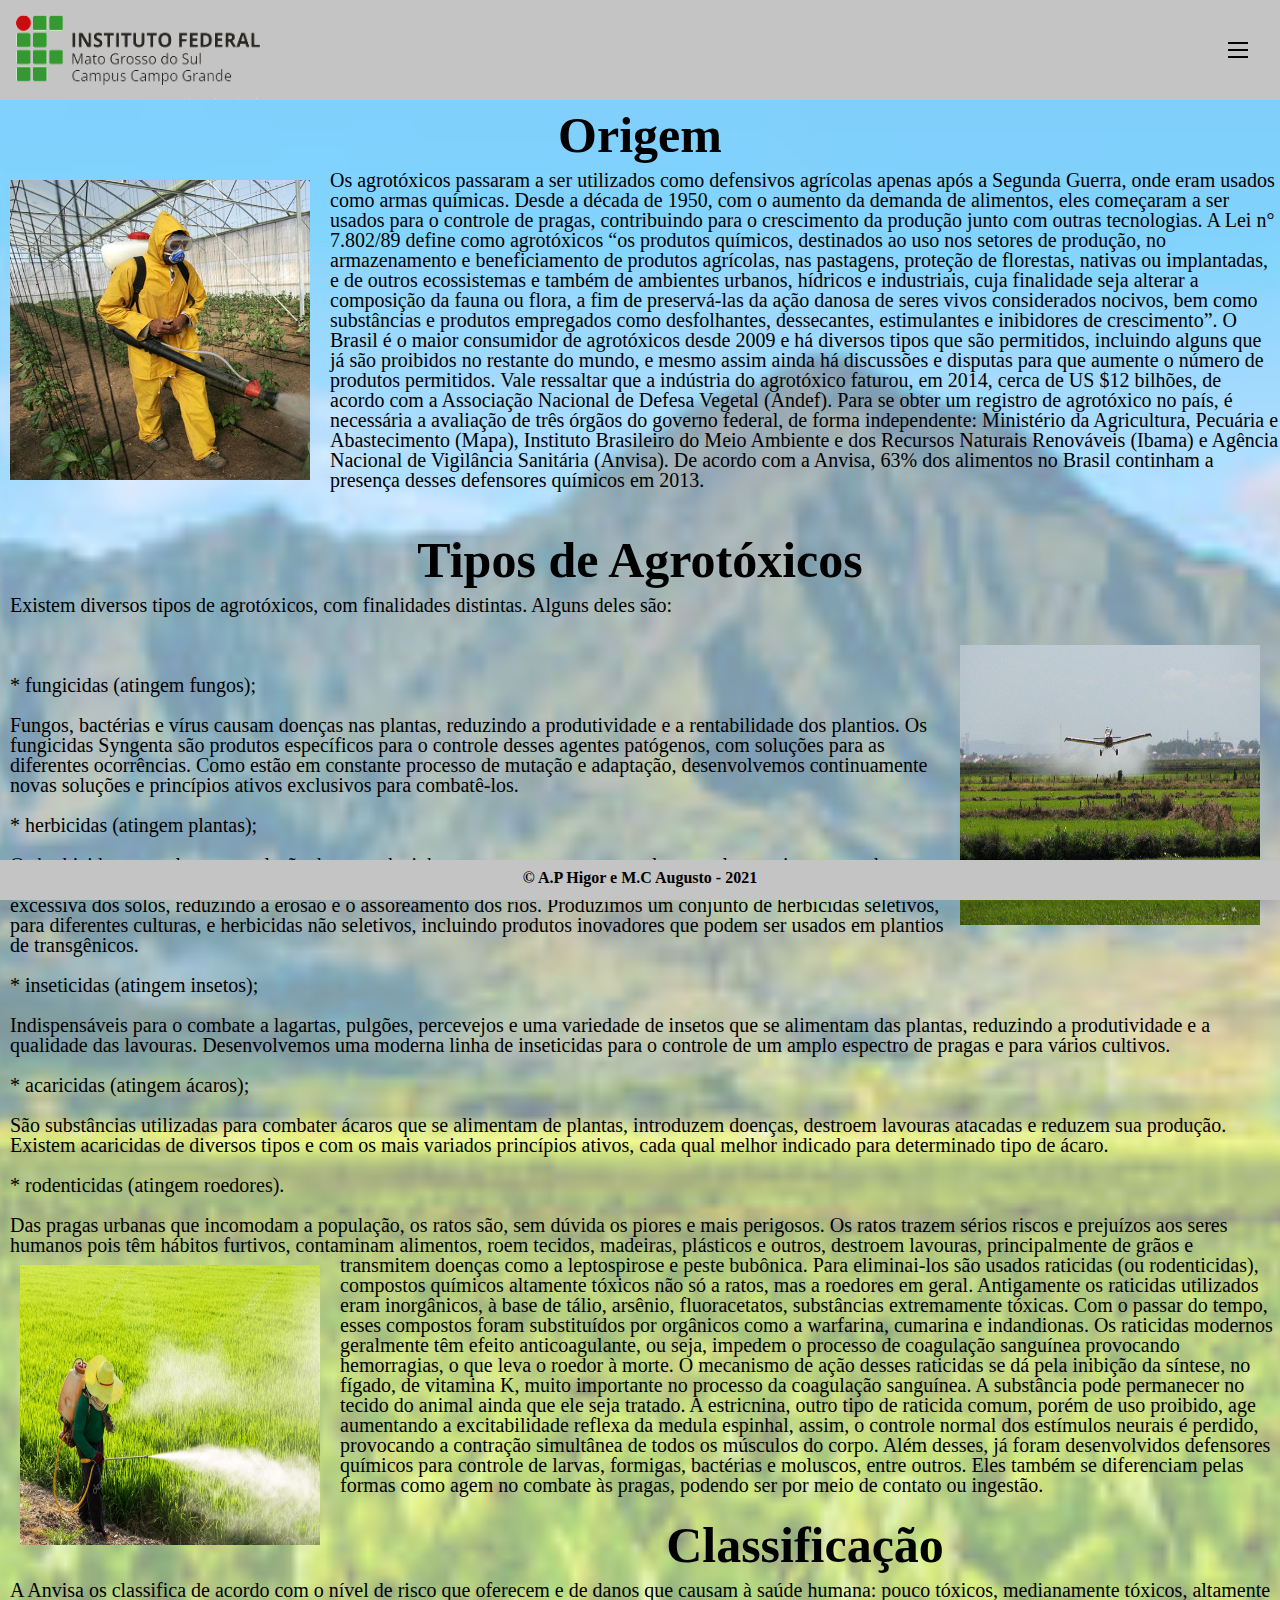
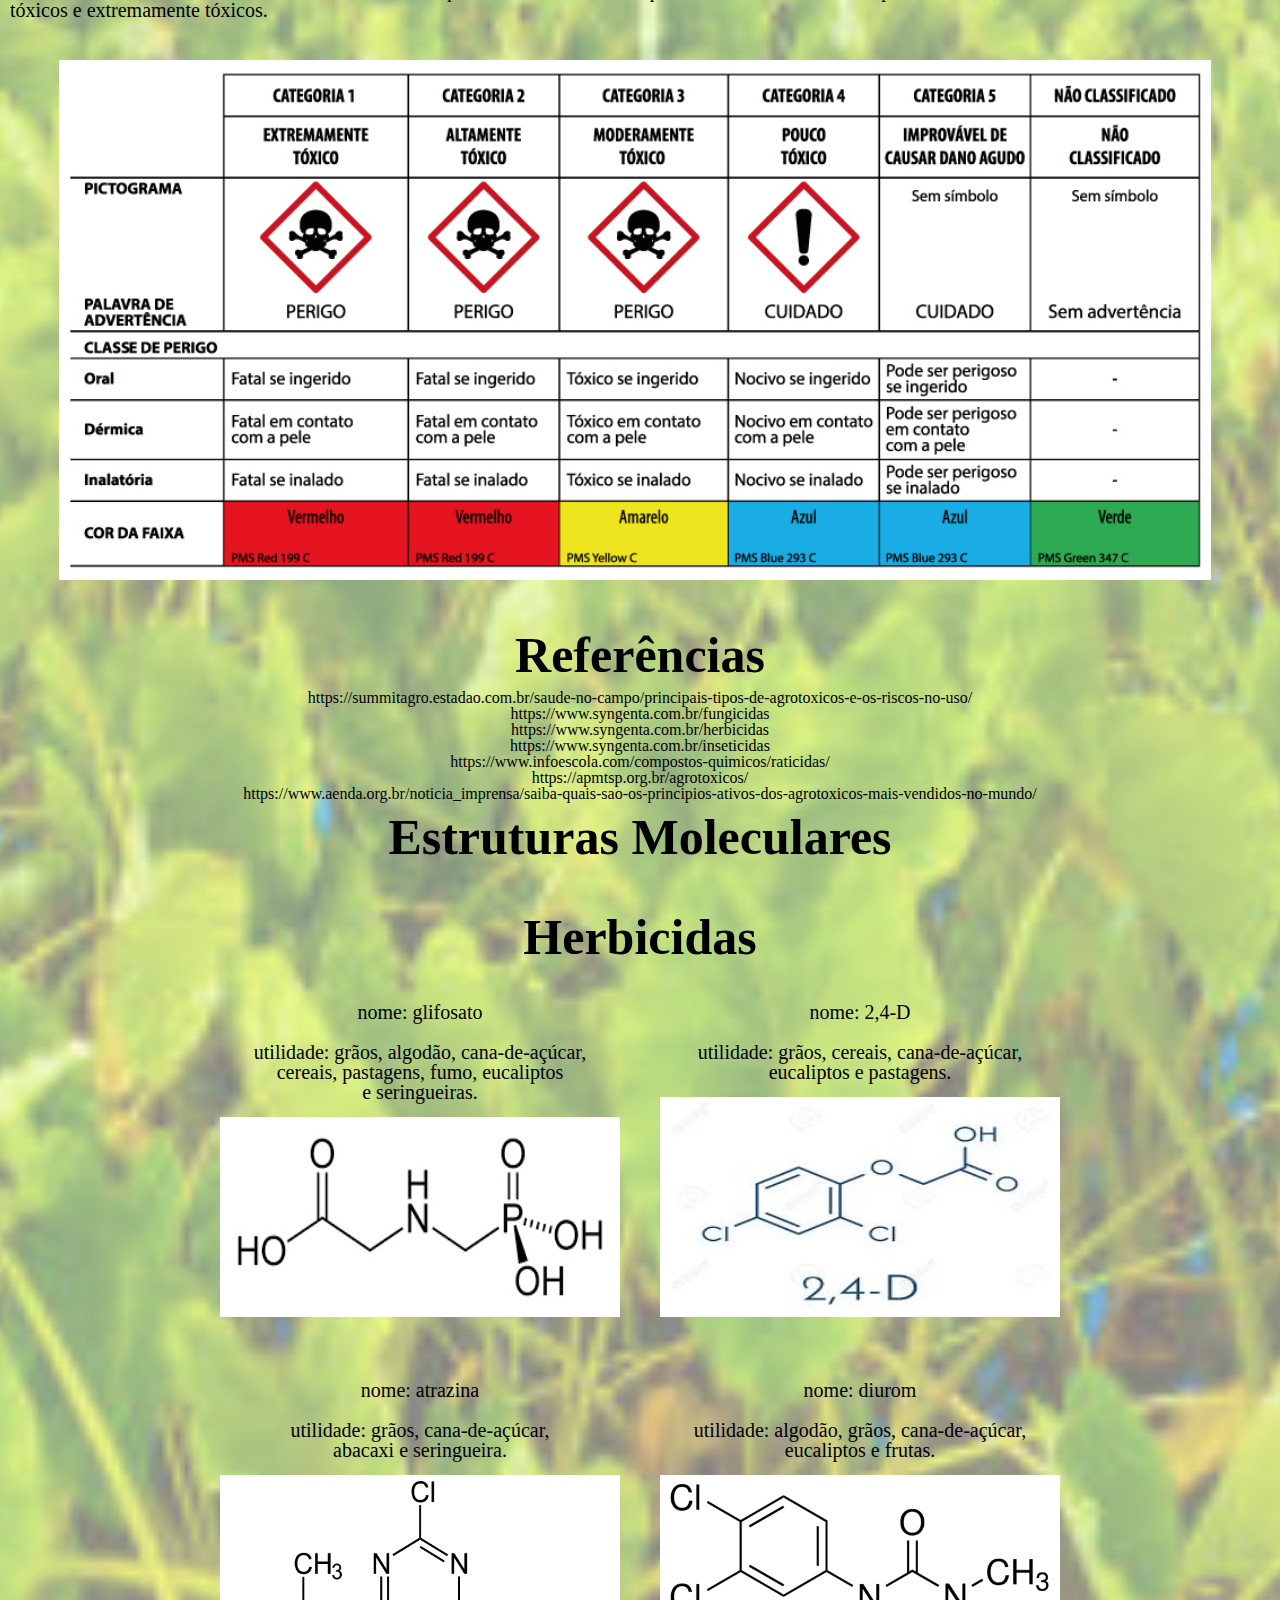
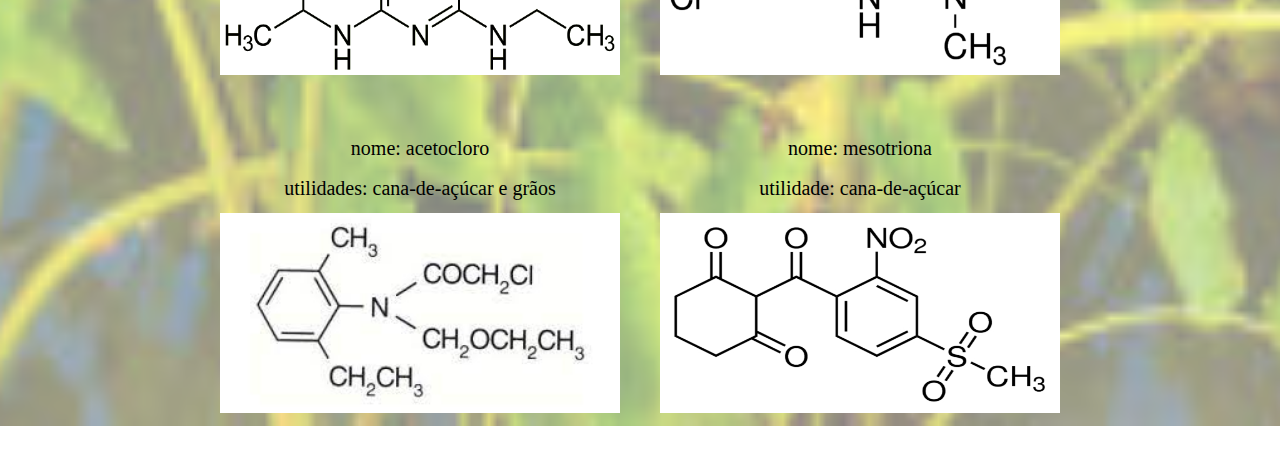
<file: index.html>
<!DOCTYPE html>
<html lang="pt-br">
    
    <head>
        <meta charset="UTF-8">
        <meta http-equiv="X-UA-Compatible" content="IE=edge">
        <meta name="viewport" content="width=device-width, initial-scale=1.0">
        <title>Agrotóxicos</title>
        <link rel="stylesheet" href="index.css">
        <link rel="stylesheet" href="reset.css"/>
    </head>
    
    <body>
        
        <header id="header">
            <a id="logo" href="https://www.ifms.edu.br/"><img id="logodark" src="logo_if_3.png" alt="image" height="100" width="250"/></a>
            <nav id="nav">
                <button aria-label="Abrir Menu" id="btn-mobile" aria-haspopup="true" aria-controls="menu" aria-expanded="false">
                    <span id="hamburger"></span>
                </button>
                <ul id="menu" role="menu">
                    <li><a href="about_us.html">About Us</a></li>
                    <li><a href="index.html">Agrotóxicos</a></li>
                    <li><a href="contato.html">Contato</a></li>
                    <li><a><label><input type="checkbox" id="switch" />Dark Mode</label> </a></li>
                </ul>
            </nav>
        </header>
        <script src="script.js"></script>
        <main class="fundo">
        <div class="text_general">
          <div>
    <h1 class="titulo_Origem">Origem</h1>
    <img class="imagem_origem" src="origem.png" alt="Image" height="1000" width="300" align="left">
    <p class="texto_origem">
        Os agrotóxicos passaram a ser utilizados como defensivos agrícolas apenas após a Segunda Guerra, onde eram usados como armas químicas. Desde a década de 1950, com o aumento da demanda de alimentos, eles começaram a ser usados para o controle de pragas, contribuindo para o crescimento da produção junto com outras tecnologias. 
        
        A Lei n° 7.802/89 define como agrotóxicos “os produtos químicos, destinados ao uso nos setores de produção, no armazenamento e beneficiamento de produtos agrícolas, nas pastagens, proteção de florestas, nativas ou implantadas, e de outros ecossistemas e também de ambientes urbanos, hídricos e industriais, cuja finalidade seja alterar a composição da fauna ou flora, a fim de preservá-las da ação danosa de seres vivos considerados nocivos, bem como substâncias e produtos empregados como desfolhantes, dessecantes, estimulantes e inibidores de crescimento”.
        
        O Brasil é o maior consumidor de agrotóxicos desde 2009 e há diversos tipos que são permitidos, incluindo alguns que já são proibidos no restante do mundo, e mesmo assim ainda há discussões e disputas para que aumente o número de produtos permitidos. Vale ressaltar que a indústria do agrotóxico faturou, em 2014, cerca de US $12 bilhões, de acordo com a Associação Nacional de Defesa Vegetal (Andef).
        
        Para se obter um registro de agrotóxico no país, é necessária a avaliação de três órgãos do governo federal, de forma independente: Ministério da Agricultura, Pecuária e Abastecimento (Mapa), Instituto Brasileiro do Meio Ambiente e dos Recursos Naturais Renováveis (Ibama) e Agência Nacional de Vigilância Sanitária (Anvisa).
        
        De acordo com a Anvisa, 63% dos alimentos no Brasil continham a presença desses defensores químicos em 2013.<br /><br/>
    </p>
    <h1 class="titulo_tipos">Tipos de Agrotóxicos</h1>
                    <p class="texto_tipos">Existem diversos tipos de agrotóxicos, com finalidades distintas. Alguns deles são:<br /><br />
                        <img class="imagem_tipos" src="tipos.png" alt="image" height="1000" width="300" align="right">
                        <br /><br /> * fungicidas (atingem fungos);<br /><br />
                        Fungos, bactérias e vírus causam doenças nas plantas, reduzindo a produtividade e a rentabilidade dos plantios. Os fungicidas Syngenta são produtos específicos para o controle desses agentes patógenos, com soluções para as diferentes ocorrências. Como estão em constante processo de mutação e adaptação, desenvolvemos continuamente novas soluções e princípios ativos exclusivos para combatê-los.
                        
                        <br /><br /> * herbicidas (atingem plantas);<br /><br />
                        Os herbicidas controlam a população de ervas daninhas que competem com as plantas pelos nutrientes e podem abrigar pragas e doenças. Contribuem para o desenvolvimento saudável dos plantios e evitam a movimentação excessiva dos solos, reduzindo a erosão e o assoreamento dos rios.
                        Produzimos um conjunto de herbicidas seletivos, para diferentes culturas, e herbicidas não seletivos, incluindo produtos inovadores que podem ser usados em plantios de transgênicos.
                        
                        <br /><br /> * inseticidas (atingem insetos);<br /><br />
                        Indispensáveis para o combate a lagartas, pulgões, percevejos e uma variedade de insetos que se alimentam das plantas, reduzindo a produtividade e a qualidade das lavouras. Desenvolvemos uma moderna linha de inseticidas para o controle de um amplo espectro de pragas e para vários cultivos.
                        
                        <br /><br /> * acaricidas (atingem ácaros);<br /><br />
                        São substâncias utilizadas para combater ácaros que se alimentam de plantas, introduzem doenças, destroem lavouras atacadas e reduzem sua produção. Existem acaricidas de diversos tipos e com os mais variados princípios ativos, cada qual melhor indicado para determinado tipo de ácaro.
                        
                        <br /><br />* rodenticidas (atingem roedores).<br /><br />
                        Das pragas urbanas que incomodam a população, os ratos são, sem dúvida os piores e mais perigosos. Os ratos trazem sérios riscos e prejuízos aos seres humanos pois têm hábitos furtivos, contaminam alimentos, roem tecidos, madeiras, plásticos e outros, destroem lavouras, principalmente de grãos e transmitem doenças como a leptospirose e peste bubônica.
                        <img class="imagem_tipos1" src="tipos1.png"alt="image" height="1000" width="300" align="left">
    Para eliminai-los são usados raticidas (ou rodenticidas), compostos químicos altamente tóxicos não só a ratos, mas a roedores em geral. Antigamente os raticidas utilizados eram inorgânicos, à base de tálio, arsênio, fluoracetatos, substâncias extremamente tóxicas. Com o passar do tempo, esses compostos foram substituídos por orgânicos como a warfarina, cumarina e indandionas.
    Os raticidas modernos geralmente têm efeito anticoagulante, ou seja, impedem o processo de coagulação sanguínea provocando hemorragias, o que leva o roedor à morte. O mecanismo de ação desses raticidas se dá pela inibição da síntese, no fígado, de vitamina K, muito importante no processo da coagulação sanguínea. A substância pode permanecer no tecido do animal ainda que ele seja tratado. A estricnina, outro tipo de raticida comum, porém de uso proibido, age aumentando a excitabilidade reflexa da medula espinhal, assim, o controle normal dos estímulos neurais é perdido, provocando a contração simultânea de todos os músculos do corpo.

            Além desses, já foram desenvolvidos defensores químicos para controle de larvas, formigas, bactérias e moluscos, entre outros. Eles também se diferenciam pelas formas como agem no combate às pragas, podendo ser por meio de contato ou ingestão.<br />
        </p>
        
        <h1 class="titulo_class">Classificação</h1>
                        <p class="texto_class">
                    A Anvisa os classifica de acordo com o nível de risco que oferecem e de danos que causam à saúde humana: pouco tóxicos, medianamente tóxicos, altamente tóxicos e extremamente tóxicos.<br /><br /></p>
                    <img class="imagem_class" src="classificação.png"alt="image" height="1100" width="700">
                    <p><br /><br /></p>
                    <h1 class="titulo_class">Referências</h1>
                    <p>
                        https://summitagro.estadao.com.br/saude-no-campo/principais-tipos-de-agrotoxicos-e-os-riscos-no-uso/ <br />
                        https://www.syngenta.com.br/fungicidas <br />
                        https://www.syngenta.com.br/herbicidas <br />
                        https://www.syngenta.com.br/inseticidas <br />
                        https://www.infoescola.com/compostos-quimicos/raticidas/ <br />
                        https://apmtsp.org.br/agrotoxicos/ <br />
                        https://www.aenda.org.br/noticia_imprensa/saiba-quais-sao-os-principios-ativos-dos-agrotoxicos-mais-vendidos-no-mundo/ <br />
                    
                    </p>
<h1 class="titulo_estrutura">Estruturas Moleculares <br /><br /> Herbicidas</h1>

<div class="general-div">
    <div class="internal-div">
        <p class="estru_p">nome: glifosato<br /><br />utilidade: grãos, algodão, cana-de-açúcar,<br /> cereais, pastagens, fumo, eucaliptos<br /> e seringueiras.</p>
        <img src="herb_estru.jpg"alt="image" height="200" width="400"> 
    </div> 
    <div class="internal-div">
        <p class="estru_p">nome: 2,4-D<br /><br /> utilidade: grãos, cereais, cana-de-açúcar, <br />eucaliptos e pastagens.
        </p>
        <img  src="herb_estru2.jpg"alt="image" height="220" width="400">
        <br />
    </div>
</div>
<div class="general-div">
    <div class="internal-div">
        <p class="estru_p">nome: atrazina<br /><br />utilidade: grãos, cana-de-açúcar,<br /> abacaxi e seringueira.</p>
        <img  src="herb_estru3.png"alt="image" height="200"   width="400">
    </div>
    <div class="internal-div">
        <p class="estru_p">nome: diurom<br /><br />utilidade: algodão, grãos, cana-de-açúcar,<br /> eucaliptos e frutas.</p>
        <img  src="herb_estru4.jpg"alt="image" height="200"   width="400">
    </div>
</div>
<div class="general-div">
    <div class="internal-div">
        <p class="estru_p">nome: acetocloro<br /><br />utilidades: cana-de-açúcar e grãos</p>
        <img  src="herb_estru5.jpg"alt="image" height="200"   width="400">
    </div>
    <div class="internal-div">
        <p class="estru_p">nome: mesotriona<br /><br />utilidade: cana-de-açúcar</p>
        <img  src="herb_estru6.jpg"alt="image" height="200"   width="400">
    </div>
</div>

</div>
</div>
</main>

<footer class="rodape">
    &copy; A.P Higor e M.C Augusto - 2021
</footer>

</body>
</html>
</file>
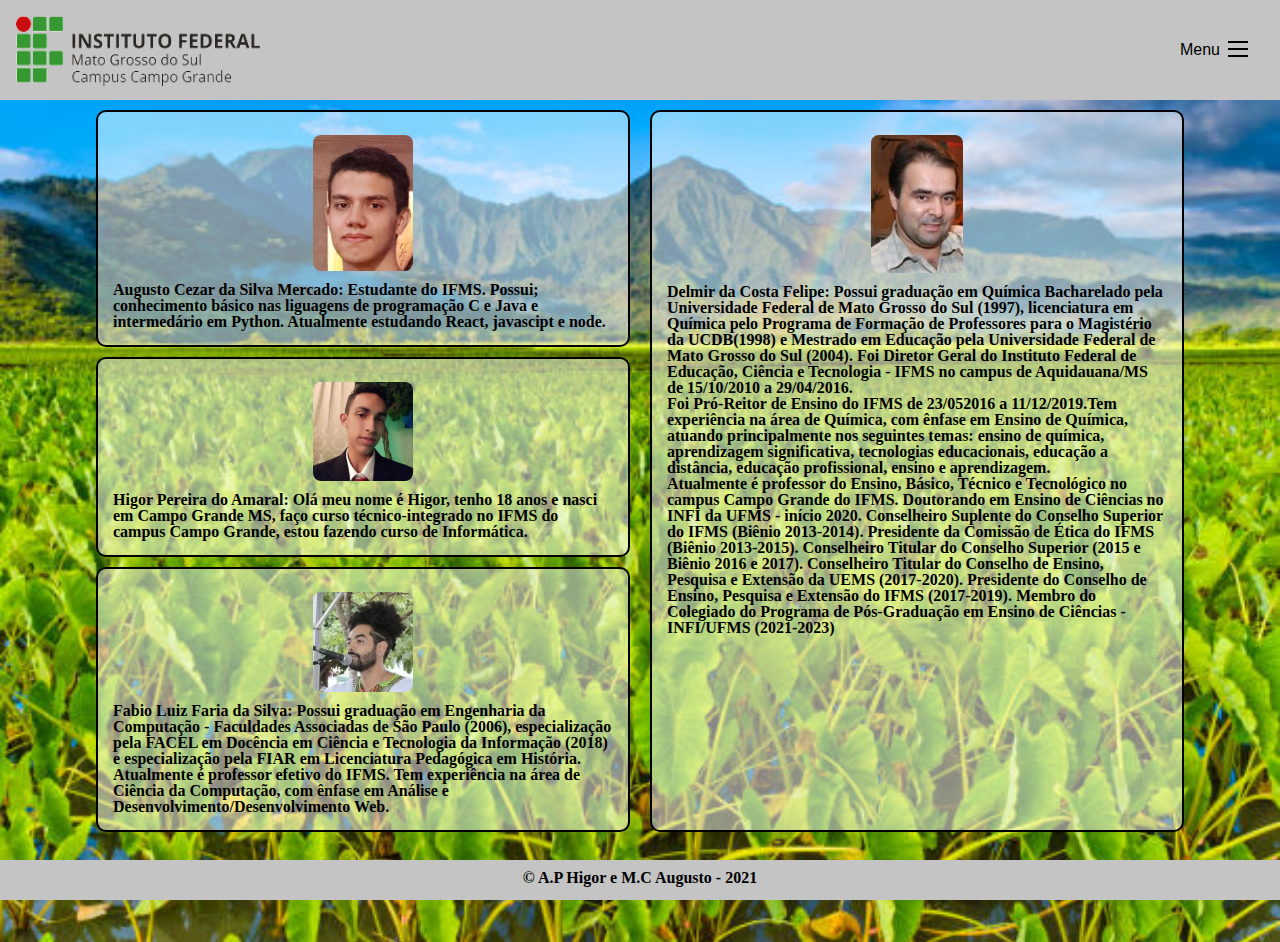
<file: about_us.html>
<!DOCTYPE html>
<html lang="en">
<head>
    <meta charset="UTF-8">
    <meta http-equiv="X-UA-Compatible" content="IE=edge">
    <meta name="viewport" content="width=device-width, initial-scale=1.0">
    <link rel="stylesheet" href="about_us.css"/>
    <link rel="stylesheet" href="reset.css"/>
    <title>About us</title>
</head>
<body>
    <header id="header">
        <a id="logo" href="https://www.ifms.edu.br/"><img class="logo-if" src="logo_if_3.png" alt="image" height="100" width="250"align="left"/></a>
        <nav id="nav">
            <button aria-label="Abrir Menu" id="btn-mobile" aria-haspopup="true" aria-controls="menu" aria-expanded="false">Menu
                <span id="hamburger"></span>
            </button>
            <ul id="menu" role="menu">
                <li><a href="about_us.html">About Us</a></li>
                <li><a href="index.html">Agrotóxicos</a></li>
                <li><a href="contato.html">Contato</a></li>
                <li><a><label><input type="checkbox" id="switch" />Dark Mode</label> </a></li>
            </ul>
        </nav>
    </header>
    <script src="script.js"></script>
    <main class="fundo">
        <div class="container">
            <div>
                <div class="quadro">
                        <img src="ft_Augusto.jpeg" class="img">
                    <p>
                        Augusto Cezar da Silva Mercado: Estudante do IFMS. Possui; conhecimento básico nas liguagens de programação C e Java e intermedário em Python. Atualmente estudando React, javascipt e node.
                    </p>
                </div>
                <div class="quadro">
                    <img src="ft_Higor.png"class="img">
                    <p>
                        Higor Pereira do Amaral: Olá meu nome é Higor, tenho 18 anos e nasci em Campo Grande MS, faço curso técnico-integrado no IFMS do campus Campo Grande, estou fazendo curso de Informática.
                    </p>
                </div>
                <div class="quadro">
                    <img src="Fabio.png"class="img">
                    <p>
                        Fabio Luiz Faria da Silva: Possui graduação em Engenharia da Computação - Faculdades Associadas de São Paulo (2006), especialização pela FACEL em Docência em Ciência e Tecnologia da Informação (2018) e especialização pela FIAR em Licenciatura Pedagógica em História. <br>
                        Atualmente é professor efetivo do IFMS. Tem experiência na área de Ciência da Computação, com ênfase em Análise e Desenvolvimento/Desenvolvimento Web.
                    </p>
                </div>
            </div>
            <div class="quadro">
                <img src="Delmir.png"class="img">
                <p>
                    Delmir da Costa Felipe: Possui graduação em Química Bacharelado pela Universidade Federal de Mato Grosso do Sul (1997), licenciatura em Química pelo Programa de Formação de Professores para o Magistério da UCDB(1998) e Mestrado em Educação pela Universidade Federal de Mato Grosso do Sul (2004). Foi Diretor Geral do Instituto Federal de Educação, Ciência e Tecnologia - IFMS no campus de Aquidauana/MS de 15/10/2010 a 29/04/2016. <br>
                    Foi Pró-Reitor de Ensino do IFMS de 23/052016 a 11/12/2019.Tem experiência na área de Química, com ênfase em Ensino de Química, atuando principalmente nos seguintes temas: ensino de química, aprendizagem significativa, tecnologias educacionais, educação a distância, educação profissional, ensino e aprendizagem. <br>
                    Atualmente é professor do Ensino, Básico, Técnico e Tecnológico no campus Campo Grande do IFMS. Doutorando em Ensino de Ciências no INFI da UFMS - início 2020. Conselheiro Suplente do Conselho Superior do IFMS (Biênio 2013-2014). Presidente da Comissão de Ética do IFMS (Biênio 2013-2015). Conselheiro Titular do Conselho Superior (2015 e Biênio 2016 e 2017). Conselheiro Titular do Conselho de Ensino, Pesquisa e Extensão da UEMS (2017-2020). Presidente do Conselho de Ensino, Pesquisa e Extensão do IFMS (2017-2019). Membro do Colegiado do Programa de Pós-Graduação em Ensino de Ciências - INFI/UFMS (2021-2023)
                </p>
            </div>
        </div>
        
    </main>

    <footer class="rodape">
        &copy; A.P Higor e M.C Augusto - 2021
    </footer>
</body>
</html>
</file>
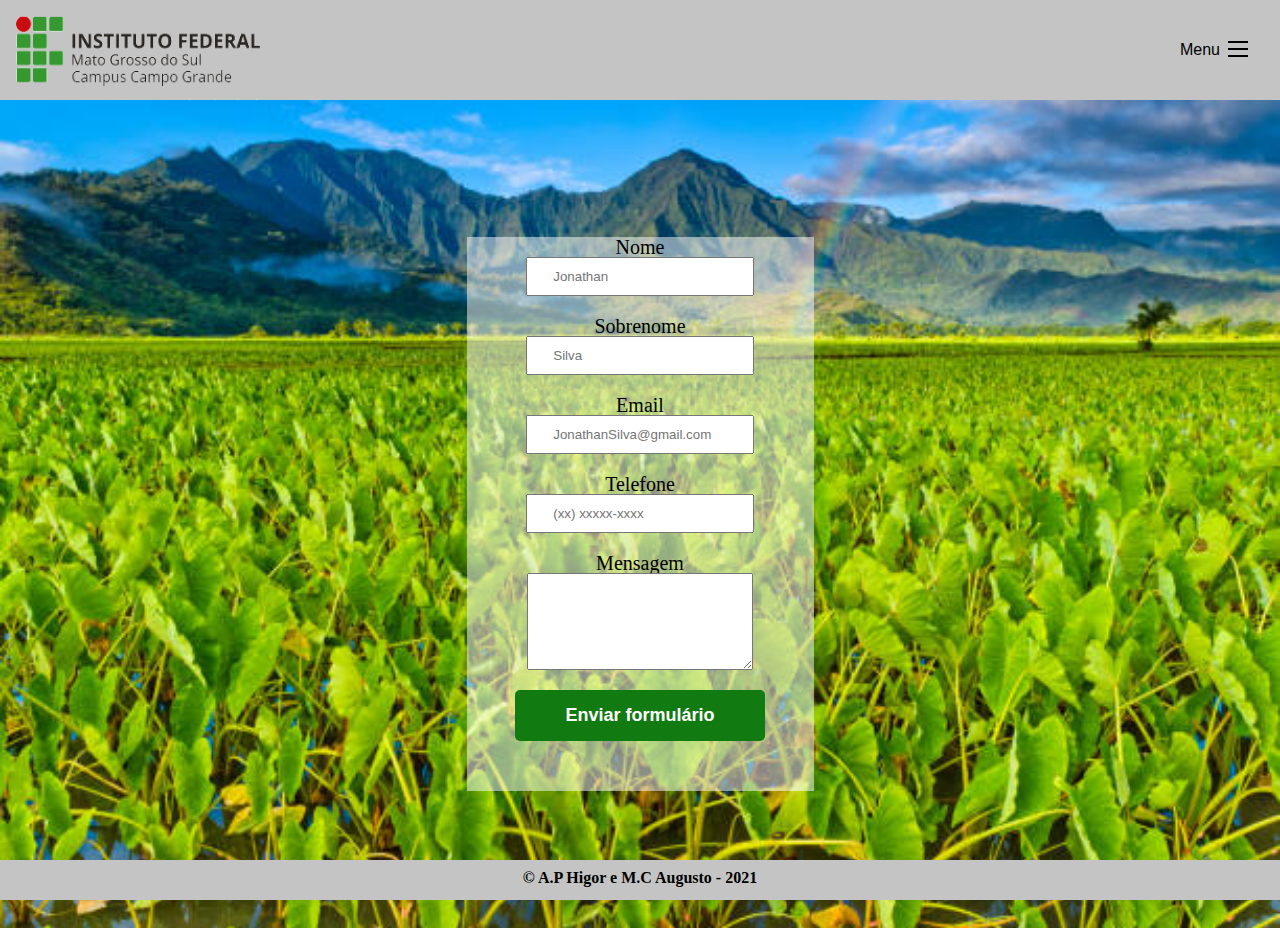
<file: contato.html>
<!DOCTYPE html>
<html lang="pt-br">

<head>
    <meta charset="utf-8" />
    <title>Contato</title>
    <link rel="stylesheet" href="reset.css" />
    <link rel="stylesheet" href="contato.css" />
</head>

<body>
    <header id="header">
        <a id="logo" href="https://www.ifms.edu.br/"><img src="logo_if_3.png" alt="image" height="100" width="250"align="left"/></a>
        <nav id="nav">
            <button aria-label="Abrir Menu" id="btn-mobile" aria-haspopup="true" aria-controls="menu" aria-expanded="false">Menu
                <span id="hamburger"></span>
            </button>
            
            <ul id="menu" role="menu">
                <li><a href="about_us.html">About Us</a></li>
                <li><a href="index.html">Agrotóxicos</a></li>
                <li><a href="contato.html">Contato</a></li>
                <li><a><label><input type="checkbox" id="switch" />Dark Mode</label> </a></li>
            </ul>
        </nav>
    </header>
    <script src="script.js"></script>
    <main class="fundo">

        <form action="/bancodedados_prj.php" method="POST" class="caixa">
            <label for="nome">Nome</label>
            <input class="input-padrao" type="text" id="nome" required placeholder="Jonathan">

            <label for="sobrenome">Sobrenome</label>
            <input class="input-padrao" type="text" id="sobrenome" required placeholder="Silva">

            <label for="email">Email</label>
            <input class="input-padrao" type="email" id="email" required placeholder="JonathanSilva@gmail.com">

            <label for="telefone">Telefone</label>
            <input class="input-padrao" type="tel" id="telefone" required placeholder="(xx) xxxxx-xxxx">

            <label for="mensagem">Mensagem</label>
            <textarea class="input-padrao" cols="35" rows="5" id="mensagem"></textarea>
            <input type="submit" value="Enviar formulário" class="send">
        </form>

    </main>

    <footer class="rodape">
        &copy; A.P Higor e M.C Augusto - 2021
    </footer>

</body>

</html>
</file>
<file: index.css>
body,
ul {
    margin: 0px;
    padding: 0px;
}

:root{
  --body-color: black;
  --body-bg: url(pdf-prj.png) no-repeat center center;
  --rod-color: black;
  --rod-bg: rgb(196, 196, 196);
  --hed-bg: rgb(196, 196, 196);
  --hamb-color: black;
  --menu-bg:#b4b4b4;
  --menu-bb:rgba(0, 0, 0, 0.05);
  --general-bgc:rgba(255, 255, 255, 0.5);
}

.dark-mode:root{
  --body-color: rgb(228, 228, 228);
  --body-bg: url(fundo_dark.png) no-repeat center center;
  --rod-color: white;
  --rod-bg: black;
  --hed-bg: black;
  --hamb-color: white;
  --menu-bg:rgb(90, 90, 90);
  --menu-bb:rgba(206, 206, 206, 0.05);
  --general-bgc:rgba(2, 2, 10, 0.5);;
}

body{
  color: var(--body-color);
}

main{
    background: var(--body-bg);
    background-size: cover;
    height: 92vh;
}

#switch {
display: none;
}

a {
    color: var(--body-color);
    text-decoration: none;
    font-family: Cambria, Cochin, Georgia, Times, 'Times New Roman', serif;
}

a:hover {
    background: rgb(165, 165, 165);
  }
  
.fundo{
    height: 100%;
    width: 100%;
}


#header {
  box-sizing: border-box;
  height: 100px;
  padding: 1rem;
  display: flex;
  align-items: center;
  justify-content: space-between;
  background: var(--hed-bg);
}

#menu {
  display: flex;
  list-style: none;
  gap: 0.5rem;
}

#menu a {
  display: block;
  padding: 0.5rem;
}

#btn-mobile {
  display: none;
}

.rodape {
  font-family: Cambria, Cochin, Georgia, Times, 'Times New Roman', serif;
    background-color: var(--rod-bg);
    color: var(--rod-color);
    height: 30px;
    text-align: center;
    font-weight: bold;
    padding-top: 10px;
    bottom: 0px;
    position:fixed;
    width: 100%;
}

.text_general{

    background-color: var(--general-bgc);
text-align: center;
font-family: Cambria, Cochin, Georgia, Times, 'Times New Roman', serif;
}

.titulo_Origem {
    text-align: center;
    font-size: 50px;
    font-weight: bold;
    padding: 10px;
}

.texto_origem{
    padding-left: 10px;
    text-align: left;
    font-size: 20px;
    padding-bottom: 15px;
}

.titulo_tipos {
    text-align: center;
    font-size: 50px;
    font-weight: bold;
    padding: 10px;
}

.texto_tipos{
    padding-left: 10px;
    text-align: left;
    font-size: 20px;
    padding-bottom: 15px;
}

.titulo_class {
    text-align: center;
    font-size: 50px;
    font-weight: bold;
    padding: 10px;
}

.texto_class{
    padding-left: 10px;
    text-align: left;
    font-size: 20px;
    padding-bottom: 15px;
}

.titulo_sobre {
    text-align: center;
    font-size: 50px;
    font-weight: bold;
    padding: 10px;
}

.texto_sobre{
    padding-left: 10px;
    text-align: left;
    font-size: 20px;
    padding-bottom: 15px;
}

.titulo_estrutura {
  text-align: center;
  font-size: 50px;
  font-weight: bold;
  padding: 10px;
}

.imagem_origem{
    margin: 0 10px 0 0;
    padding: 10px;
    display: flex;
    height: 300px;
}

.imagem_tipos{
    margin: 0 10px 0 0;
    padding: 10px;
    display: flex;
    height: 280px;
}

.imagem_tipos1{
    margin: 0 10px 0 0;
    padding: 10px;
    display: flex;
    height: 280px;
}

.imagem_class{
    margin: 0 10px 0 0;
    padding: 5px;
    height: auto;
    width: 90vw;
}

.imagem_sobre{
    width: 60%;
    border-left: 40%;
    text-align: center; 
}

.general-div {
  display: flex;
  justify-content: center;
  margin: 20px 10px 40px 10px;
}

.internal-div {
  display: block;
  margin: 10px 20px 10px 20px;
}
.estru_p {
  font-size: 20px;
  padding-bottom: 15px;
}

@media (max-width: 2000px) {
  #menu {
  display: block;
  position: absolute;
  width: 100%;
  top: 100px;
  right: 0px;
  background: var(--menu-bg);
  transition: 0.6s;
  z-index: 1000;
  height: 0px;
  visibility: hidden;
  overflow-y: hidden;
}
#nav.active #menu {
  height: calc(100vh - 100px);
  visibility: visible;
  overflow-y: auto;
}
#menu a {
  padding: 1rem 0;
  margin: 0 1rem;
  border-bottom: 2px solid var(--menu-bb);
}
#btn-mobile {
  display: flex;
  padding: 0.5rem 1rem;
  font-size: 1rem;
  border: none;
  background: none;
  cursor: pointer;
  gap: 0.5rem;
}
#hamburger {
  color: var(--hamb-color);
  border-top: 2px solid;
  width: 20px;
}
#hamburger::after,
#hamburger::before {
  content: '';
  display: block;
  width: 20px;
  height: 2px;
  background: currentColor;
  margin-top: 5px;
  transition: 0.3s;
  position: relative;
}
#nav.active #hamburger {
  border-top-color: transparent;
}
#nav.active #hamburger::before {
  transform: rotate(135deg);
}
#nav.active #hamburger::after {
  transform: rotate(-135deg);
  top: -7px;
}

}
</file>
<file: about_us.css>
body,
ul {
    margin: 0px;
    padding: 0px;
}

:root{
  --body-color: black;
  --body-bg: url(pdf-prj.png) no-repeat center center;
  --rod-color: black;
  --rod-bg: rgb(196, 196, 196);
  --hed-bg: rgb(196, 196, 196);
  --hamb-color: black;
  --menu-bg:#b4b4b4;
  --menu-bb:rgba(0, 0, 0, 0.05);
  --quadro-bgc: rgba(255, 255, 255, 0.5);
}

.dark-mode:root{
  --body-color: rgb(228, 228, 228);
  --body-bg: url(fundo_dark.png) no-repeat center center;
  --rod-color: white;
  --rod-bg: black;
  --hed-bg: black;
  --hamb-color: white;
  --menu-bg:rgb(90, 90, 90);
  --menu-bb:rgba(206, 206, 206, 0.05);
  --quadro-bgc: rgba(2, 2, 10, 0.6);
}

body{
  color: var(--body-color);
  transition: .5s;
}

main{
    background: var(--body-bg);
    background-size: cover;
    height: 92vh;
    display: flex;
    flex-direction: column;
    justify-content: center;
    align-items: center;
    transition: .5s;
}


#switch {
  display: none;
  }
  
a {
    color: var(--body-color);
    text-decoration: none;
    font-family: Cambria, Cochin, Georgia, Times, 'Times New Roman', serif;
}

a:hover {
    background: rgb(165, 165, 165);
}

.fundo{
    height: 100%;
    width: 100%;
}

#header {
  box-sizing: border-box;
  height: 100px;
  padding: 1rem;
  display: flex;
  align-items: center;
  justify-content: space-between;
  background: var(--hed-bg);
}

#menu {
  display: flex;
  list-style: none;
  gap: 0.5rem;
}

#menu a {
  display: block;
  padding: 0.5rem;
}

#btn-mobile {
  display: none;
}
.rodape {
  font-family: Cambria, Cochin, Georgia, Times, 'Times New Roman', serif;
    background-color: var(--rod-bg);
    color: var(--rod-color);
    height: 30px;
    text-align: center;
    font-weight: bold;
    padding-top: 10px;
    bottom: 0px;
    position:fixed;
    width: 100%;
}

.titulo_sobre {
    text-align: center;
    font-size: 30px;
    font-weight: bold;
    padding: 10px;
}

.quadro {
    border: 2px solid;
    border-radius: 10px;
    background-color: var(--quadro-bgc);
    color: var(--body-color);
    font-weight: bold;
    padding: 15px;
    display: block;
    margin: 10px 10px;
    max-width: 500px;
    min-height: 50px;
    text-align: center;
}

.container {
    display: flex;
    justify-content: center;
    width: 100%;
    height: 100%;
    margin: 0 0 100px 0;
}

.img {
    min-width: 10%;
    min-height: 10%;
    max-height: 20%;
    max-width: 20%;
    margin: 0;
    padding: 0;
    align-items: flex-start;
    border-radius: 8px;
    margin: 8px;
}

p {
    text-align: left;
}


@media (max-width: 2000px) {
    #menu {
    display: block;
    position: absolute;
    width: 100%;
    top: 100px;
    right: 0px;
    background: var(--menu-bg);
    transition: 0.6s;
    z-index: 1000;
    height: 0px;
    visibility: hidden;
    overflow-y: hidden;
  }
  #nav.active #menu {
    height: calc(100vh - 100px);
    visibility: visible;
    overflow-y: auto;
  }
  #menu a {
    padding: 1rem 0;
    margin: 0 1rem;
    border-bottom: 2px solid var(--menu-bb);
  }
  #btn-mobile {
    display: flex;
    padding: 0.5rem 1rem;
    font-size: 1rem;
    border: none;
    background: none;
    cursor: pointer;
    gap: 0.5rem;
  }
  #hamburger {
    color: var(--hamb-color);
    border-top: 2px solid;
    width: 20px;
  }
  #hamburger::after,
  #hamburger::before {
    content: '';
    display: block;
    width: 20px;
    height: 2px;
    background: currentColor;
    margin-top: 5px;
    transition: 0.3s;
    position: relative;
  }
  #nav.active #hamburger {
    border-top-color: transparent;
  }
  #nav.active #hamburger::before {
    transform: rotate(135deg);
  }
  #nav.active #hamburger::after {
    transform: rotate(-135deg);
    top: -7px;
  }

}
</file>
<file: contato.css>
body,
ul {
    margin: 0px;
    padding: 0px;
}

:root{
  --body-color: black;
  --body-bg: url(pdf-prj.png) no-repeat center center;
  --rod-color: black;
  --rod-bg: rgb(196, 196, 196);
  --hed-bg: rgb(196, 196, 196);
  --hamb-color: black;
  --menu-bg:#b4b4b4;
  --menu-bb:rgba(0, 0, 0, 0.05);
  --form-bgc:rgba(255, 255, 255, 0.5);
}

.dark-mode:root{
  --body-color: rgb(228, 228, 228);
  --body-bg: url(fundo_dark.png) no-repeat center center;
  --rod-color: white;
  --rod-bg: black;
  --hed-bg: black;
  --hamb-color: white;
  --menu-bg:rgb(90, 90, 90);
  --menu-bb:rgba(206, 206, 206, 0.05);
  --form-bgc:rgba(2, 2, 10, 0.5);
}

body{
  color: var(--body-color);
}

main{
    background: var(--body-bg);
    background-size: cover;
    height: 92vh;
    display: flex;
    flex-direction: column;
    justify-content: center;
    align-items: center;
}


#switch {
  display: none;
  }
  
a {
    color: var(--body-color);
    text-decoration: none;
    font-family: Cambria, Cochin, Georgia, Times, 'Times New Roman', serif;
}

a:hover {
    background: rgb(165, 165, 165);
}

.fundo{
    /* height: 100%;*/ 
    width: 100%;
}

 

#header {
  box-sizing: border-box;
  height: 100px;
  padding: 1rem;
  display: flex;
  align-items: center;
  justify-content: space-between;
  background: var(--hed-bg);
}

#menu {
  display: flex;
  list-style: none;
  gap: 0.5rem;
}

#menu a {
  display: block;
  padding: 0.5rem;
}

#btn-mobile {
  display: none;
}
.rodape {
  font-family: Cambria, Cochin, Georgia, Times, 'Times New Roman', serif;
    background-color: var(--rod-bg);
    color: var(--rod-color);
    height: 30px;
    text-align: center;
    font-weight: bold;
    padding-top: 10px;
    bottom: 0px;
    position:fixed;
    width: 100%;
}
.caixa{
    display: flex;
    flex-direction: column;
    justify-content: center;
    align-items: center;

}

form {
    margin: 0px 0px;
    background-color:  var(--form-bgc);
}

form label, form legend {
    display: block;
    font-size: 20px;
    margin: 0 10x;
}

.input-padrao{
    display: block;
    margin: 0 0 20px 0;    
    padding: 10px 25px;
    width: 50%;
}

.checkbox {
    margin: 20px 0;
}

.send {
    width: 250px;
    padding: 15px 0;
    background-color: rgb(17, 122, 17);
    color: white;
    font-weight: bold;
    font-size: 18px;
    border: none;
    border-radius: 5px;
    transition: 1s background;
    cursor: pointer;
    margin: 0 0 50px;
}

.send:hover {
    background-color:rgb(12, 72, 182);
}


@media (max-width: 2000px) {
    #menu {
    display: block;
    position: absolute;
    width: 100%;
    top: 100px;
    right: 0px;
    background: var(--menu-bg);
    transition: 0.6s;
    z-index: 1000;
    height: 0px;
    visibility: hidden;
    overflow-y: hidden;
  }
  #nav.active #menu {
    height: calc(100vh - 100px);
    visibility: visible;
    overflow-y: auto;
  }
  #menu a {
    padding: 1rem 0;
    margin: 0 1rem;
    border-bottom: 2px solid var(--menu-bb);
  }
  #btn-mobile {
    display: flex;
    padding: 0.5rem 1rem;
    font-size: 1rem;
    border: none;
    background: none;
    cursor: pointer;
    gap: 0.5rem;
  }
  #hamburger {
    color: var(--hamb-color);
    border-top: 2px solid;
    width: 20px;
  }
  #hamburger::after,
  #hamburger::before {
    content: '';
    display: block;
    width: 20px;
    height: 2px;
    background: currentColor;
    margin-top: 5px;
    transition: 0.3s;
    position: relative;
  }
  #nav.active #hamburger {
    border-top-color: transparent;
  }
  #nav.active #hamburger::before {
    transform: rotate(135deg);
  }
  #nav.active #hamburger::after {
    transform: rotate(-135deg);
    top: -7px;
  }

}
</file>
